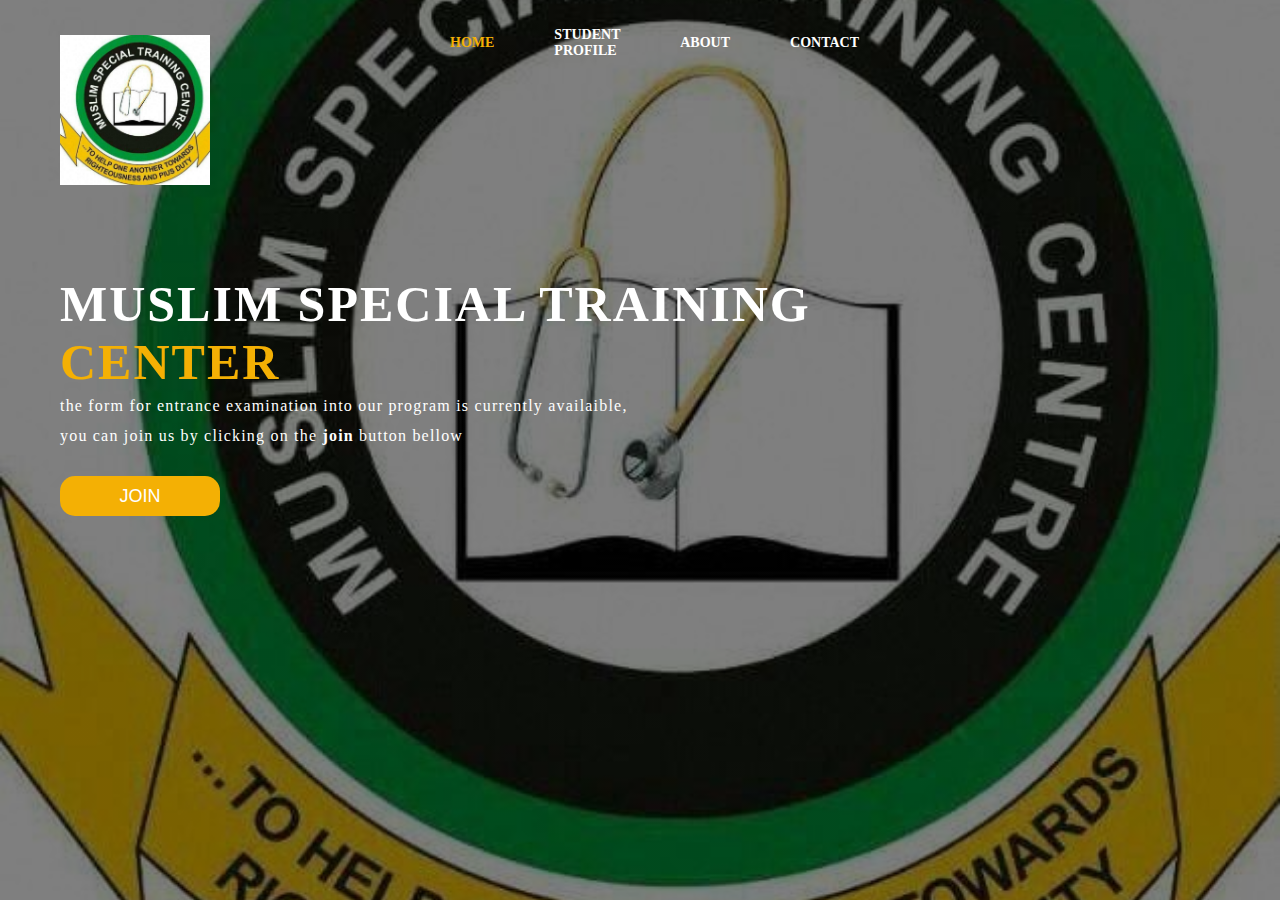
<file: index.html>
<!DOCTYPE html>
<html lang="en">

<head>
    <meta charset="UTF-8">
    <meta name="viewport" content=, initial-scale=1.0">
    <title>Muslim special training center</title>
    <link rel="stylesheet" href="style.css">
    <link rel="icon" href="mstc.JPG">
</head>

<body>
    <div class="main">
        <div class="navbar">
            <div class="icon">
                <img src="mstc.JPG" alt="logo" />
            </div>
            <div class="menu">

                <ul>
                    <li><a class="nav-item active" href="index.html">HOME</a></li>
                    <li><a class="nav-item" href="profile.html">STUDENT PROFILE</a></li>
                    <li><a class="nav-item" href="About.html">ABOUT</a></li>
                    <li><a class="nav-item" href="contact.html">CONTACT</a></li>

                </ul>



            </div>
        </div>
        <div class="content">
            <h1>MUSLIM SPECIAL TRAINING <br><span class="tn"> CENTER</span></h1>
            <P class="par">the form for entrance examination into our program is currently availaible,<br>
                you can join us by clicking on the <b>join</b> button bellow
            </P>

            <button class="cn"><a href="join.html">JOIN</a></button>


        </div>
    </div>
</body>

</html>
</file>
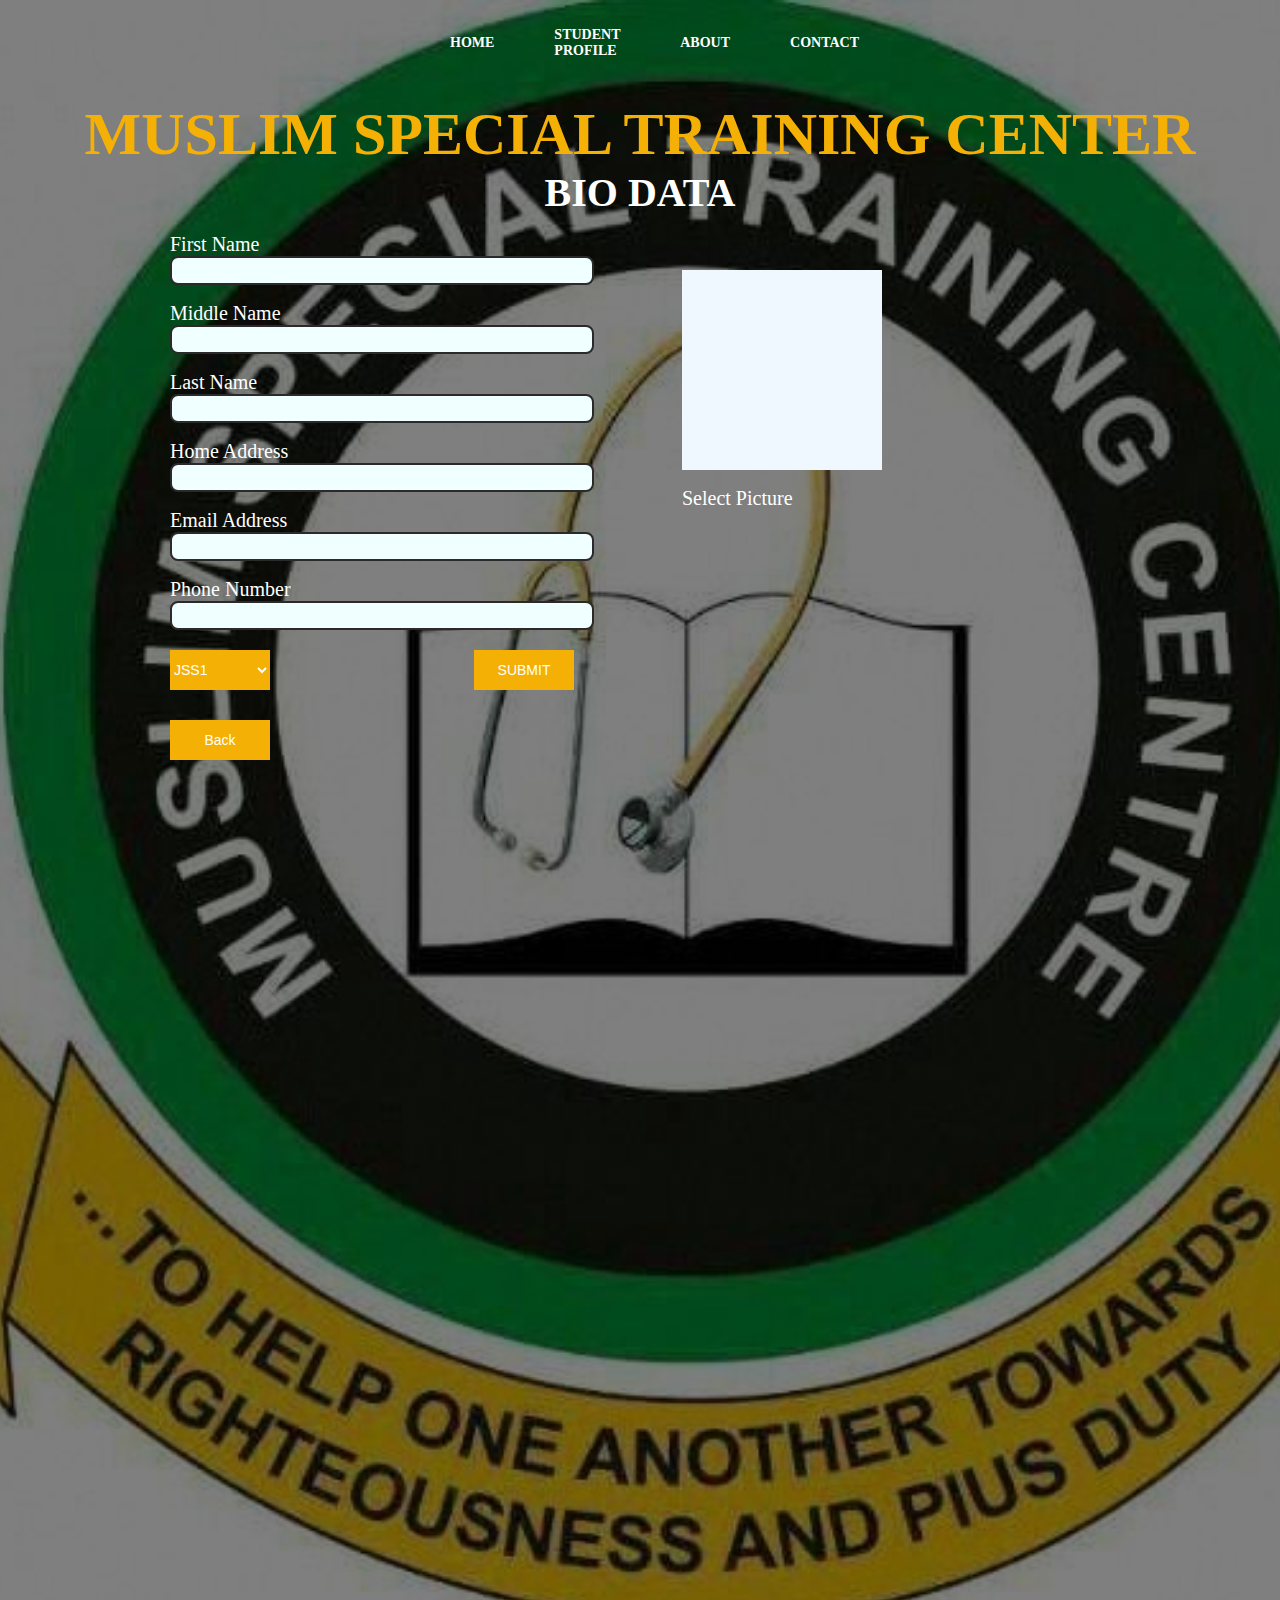
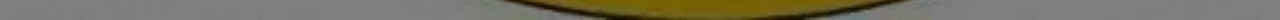
<file: form.html>
<!DOCTYPE html>
<html lang="en">

<head>
    <meta charset="UTF-8">
    <meta name="viewport" content="width=device-width, initial-scale=1.0">
    <title>Muslim special training center</title>
    <link rel="stylesheet" href="style.css">
    <link rel="icon" href="mstc.JPG">
</head>

<body>

    <div class="fm">
        <div class="navbar">

            <div class="menu">
                <ul>
                    <li><a class="nav-item" href="index.html">HOME</a></li>
                    <li><a class="nav-item" href="profile.html">STUDENT PROFILE</a></li>
                    <li><a class="nav-item" href="About.html">ABOUT</a></li>
                    <li><a class="nav-item" href="contact.html">CONTACT</a></li>


                </ul>

            </div>
        </div>
        <div class="fmt">
            <h1>MUSLIM SPECIAL TRAINING CENTER</h1>
        </div>

        <div class="bio">
            <h1>BIO DATA</h1>

        </div>
        <form class="data">

            <div style="display: flex; flex-direction: row; width: 80vw; align-items: start;">
                <div style="flex: 1;">
                    <label>First Name</label>
                    <input type="text"required placeholder="" />
                    <label>Middle Name</label>
                    <input type="text"required placeholder="" />
                    <label>Last Name</label>
                    <input type="text"required placeholder="" />
                    <label>Home Address </label>
                    <input type="address" required placeholder="" />
                    <label>Email Address</label>
                    <input type="email"required placeholder="" />
                    <label for="phone">Phone Number</label>
                    <input id="phone" type="number"required placeholder="" />


                    <select class="classes">
                        <option selected>JSS1</option>
                        <option>JSS2</option>
                        <option>JSS3</option>
                        <option>SSS1</option>
                        <option>SSS2</option>
                    </select>

                    <button class="sub"><a href="#">SUBMIT</a></button>
                </div>
                <div style="flex: 1; margin-top: 3.6%;">
                    <label for="picture">
                        <div style="width: 200px; height: 200px; background-color: aliceblue;">

                        </div>
                    </label>
                    <input id="picture" type="file" placeholder="Select file" style="display: none;">

                    <label>Select Picture </label>
                </div>
            </div>

            <div class="bb">
                <button class="back"><a href="join.html">Back</a></button>
            </div>

        </form>


    </div>


</body>

</html>
</file>
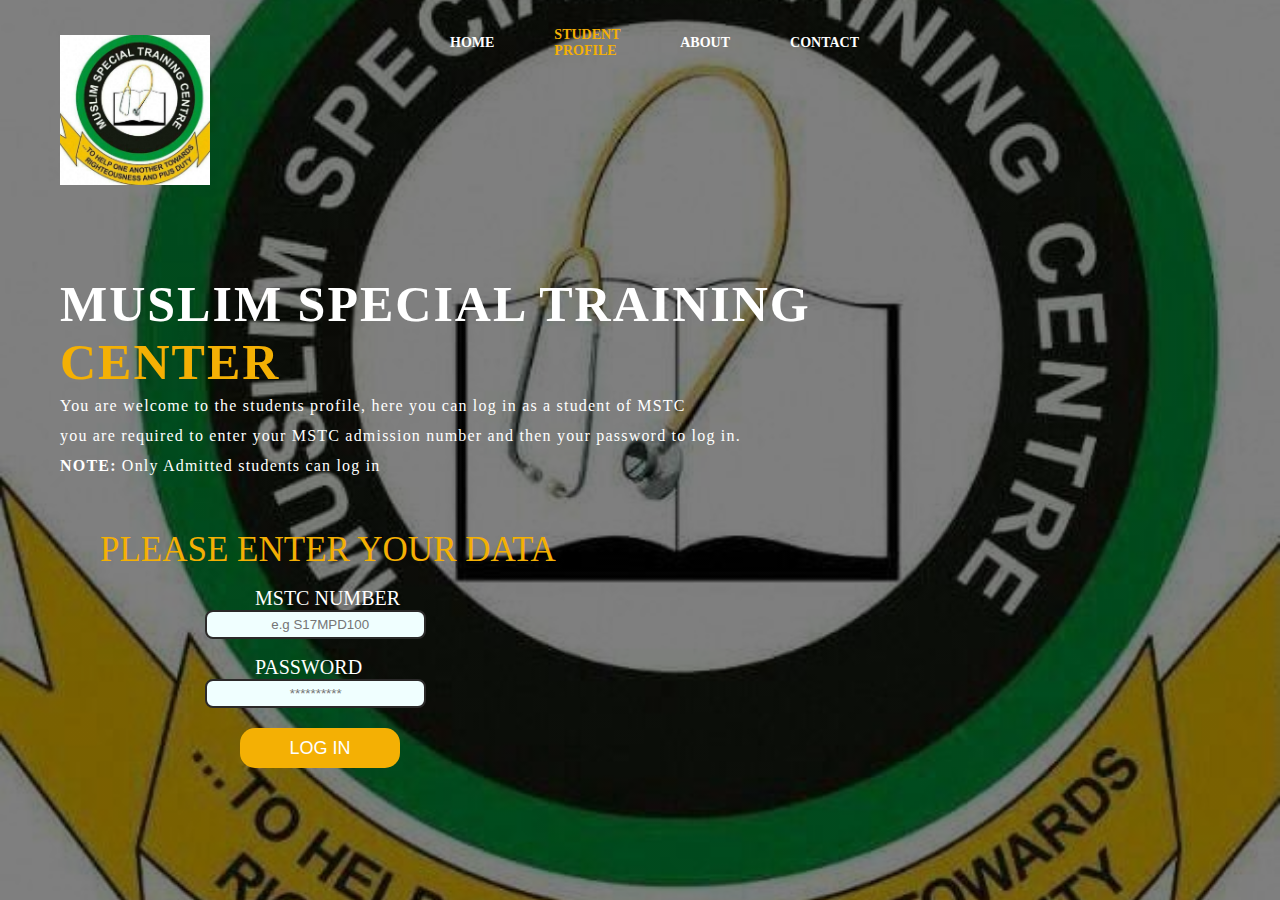
<file: profile.html>
<!DOCTYPE html>
<html lang="en">

<head>
    <meta charset="UTF-8">
    <meta name="viewport" content="width=device-width, initial-scale=1.0">
    <title>Muslim special training center</title>
    <link rel="stylesheet" href="style.css">
    <link rel="icon" href="mstc.JPG">
</head>

<body>

    <div class="main">
        <div class="navbar">
            <div class="icon">
                <img src="mstc.JPG" alt="logo" />
            </div>
            <div class="menu">

                <ul>
                    <li><a class="nav-item" href="index.html">HOME</a></li>
                    <li><a class="nav-item active" href="profile.html">STUDENT PROFILE</a></li>
                    <li><a class="nav-item" href="About.html">ABOUT</a></li>
                    <li><a class="nav-item" href="contact.html">CONTACT</a></li>
                </ul>

            </div>
        </div>

        <div class="content">
            <h1>MUSLIM SPECIAL TRAINING <br><span class="tn"> CENTER</span></h1>
            <P class="par">You are welcome to the students profile, here you can log in as a student of MSTC<br>
                you are required to enter your MSTC admission number and then your password to log in. <br>
                <strong>NOTE:</strong> Only Admitted students can log in
            </P>

            <p class="dt"> PLEASE ENTER YOUR DATA</p>

            <form class="log">
                <label>MSTC NUMBER</label>
                <input type="text and number" placeholder="                e.g S17MPD100" />
                <label>PASSWORD</label>
                <input type="password" placeholder="                     **********   " />
            </form>
            <button class="logb"><a href="#">LOG IN</a></button>



        </div>
    </div>


</body>

</html>
</file>
<file: style.css>
* {
    margin: 0;
    padding: 0;

}

body {
    width: 100%;
    background: linear-gradient(to top, rgba(0, 0, 0, 0.5)50%, rgba(0, 0, 0, 0.5)50%), url(mstc.JPG);
    background-position: center;
    background-size: cover;
    height: 100vh;
    position: relative;

}

.navbar {
    width: 1200px;
    height: 75px;
    margin: auto;

}

.icon {
    width: 200px;
    float: left;
    height: 70px;
}

.menu {
    width: 400px;
    padding-left: 350px;
    height: 70px;

}

ul {
    float: left;
    display: flex;
    justify-content: center;
    align-items: center;
}

ul li {
    list-style: none;
    margin-left: 60px;
    margin-top: 27px;
    font-size: 14px;

}

ul li a {
    text-decoration: none;
    color: white;
    font-family: Arial, ;
    font-weight: bold;
    transition: 0.2s ease-in-out;

}

.nav-item:hover {
    color: rgb(244, 176, 4);

}

.active {
    color: rgb(244, 176, 4);

}

.content {
    width: 1200px;
    height: auto;
    margin: auto;
    color: white;
    position: relative;
    margin-top: 200px;

}

.content .par {
    padding-left: 20px;
    padding-bottom: 25px;
    font-family: Arial, ;
    letter-spacing: 1.2px;
    line-height: 30px;

}

.content h1 {
    font-family: 'Times New Roman', ;
    font-size: 50px;
    padding-left: 20px;
    margin-top: 9%;
    letter-spacing: 2px;
}

.content .cn {
    width: 160px;
    height: 40px;
    background: rgb(244, 176, 4);
    border: none;
    margin-bottom: 10px;
    margin-left: 20px;
    font-size: 18px;
    border-radius: 15px;
    cursor: pointer;

}

.content .cn a {
    text-decoration: none;
    color: white;
    transition: .2s ease;

}


.content .tn {
    width: 1200px;
    color: rgb(244, 176, 4);

}

img {
    width: 150px;
    padding-left: 20px;
    padding-top: 35px;
    border: 70px;

}

.About h1 {
    width: 1200px;
    color: rgb(244, 176, 4);
    font-size: 50px;
    padding-top: 2cm;
    padding-left: 2cm;
}

.About .par2 {
    padding: 30px;
    color: white;
    text-decoration: solid;
    line-height: 30px;

}

.join {
    width: 1200px;
    height: auto;
    margin: auto;
    color: white;
    position: relative;
    margin-top: 35px;
}


.join h1 {
    font-family: 'Times New Roman', ;
    font-size: 50px;
    margin-top: 2%;
    letter-spacing: 2px;
}

.join .tn {
    width: 1200px;
    color: rgb(244, 176, 4);
}

.join .par3 {

    padding: 30px;
    color: white;
    text-decoration: solid;
    line-height: 30px;

}

form {
    margin-left: 20px;
}

.join form input {

    width: 35%;
    height: 15px;
    padding: 5px;
    border: none;
    border: 2px solid rgb(43, 41, 41);
    border-radius: 8px;
    outline: none;
    background-color: azure;

}

.join form label {

    display: flex;
    margin-top: 17px;
    font-size: 20px;
    align-items: center;
    padding-left: 170px;
    color: rgb(244, 176, 4);
}

.bt1 {
    padding: 45px;
    padding-left: 15px;

}

.fm {
    width: 100%;
    background: linear-gradient(to top, rgba(0, 0, 0, 0.5)50%, rgba(0, 0, 0, 0.5)50%), url(mstc.JPG);
    background-position: center;
    background-size: cover;
    height: 180vh;
    position: relative;

}

.fmt {

    width: 1200px;
    height: auto;
    margin: auto;
    color: rgb(244, 176, 4);
    text-align: center;
    margin-top: 25px;
    font-size: 30px;

}

.bio {
    text-align: center;
    font-size: 20px;
    color: white;
}

.data {
    padding-left: 150px;


}


.data input {

    width: 80%;
    height: 15px;
    padding: 5px;
    border: none;
    border: 2px solid rgb(43, 41, 41);
    border-radius: 8px;
    outline: none;
    background-color: azure;

}

.data label {

    display: flex;
    margin-top: 17px;
    font-size: 20px;
    align-items: center;
    padding-left: 0px;
    color: white;
}

.classes {

    width: 100px;
    height: 40px;
    background: rgb(244, 176, 4);
    border: 50px;
    margin-top: 20px;
    font-size: 14px;
    cursor: pointer;
    text-decoration: none;
    color: white;
}

.data .sel {
    padding-top: 20px;
    font-size: 25px;
}

.sub {
    width: 100px;
    height: 40px;
    background: rgb(244, 176, 4);
    border: none;
    margin-left: 200px;
    font-size: 14px;
    cursor: pointer;

}

.sub a {

    text-decoration: none;
    color: white;
    transition: .2s ease;
}

.bb {
    padding-top: 30px;
}

.back {

    width: 100px;
    height: 40px;
    background: rgb(244, 176, 4);
    border: none;
    margin-left: 0px;
    font-size: 14px;
    cursor: pointer;
}

.back a {
    text-decoration: none;
    color: white;
    transition: .2s ease;
}

.log {
    padding-left: 145px;


}

.log input {

    width: 20%;
    height: 15px;
    padding: 5px;
    border: none;
    border: 2px solid rgb(43, 41, 41);
    border-radius: 8px;
    outline: none;
    background-color: azure;

}


.log label {

    display: flex;
    margin-top: 17px;
    font-size: 20px;
    padding-left: 50px;
    color: white;
}

.logb {

    width: 160px;
    height: 40px;
    background: rgb(244, 176, 4);
    border: none;
    margin-left: 200px;
    font-size: 18px;
    border-radius: 15px;
    cursor: pointer;
    margin-top: 20px;


}

.logb a {
    text-decoration: none;
    color: white;


}

.dt {
    font-size: 35px;
    padding-top: 2%;
    padding-left: 60px;
    color: rgb(244, 176, 4);

}

.location {
    margin: 40px;
    color: white;
    line-height: 25px;

}

.location .add {
    color: rgb(244, 176, 4);
}
</file>
